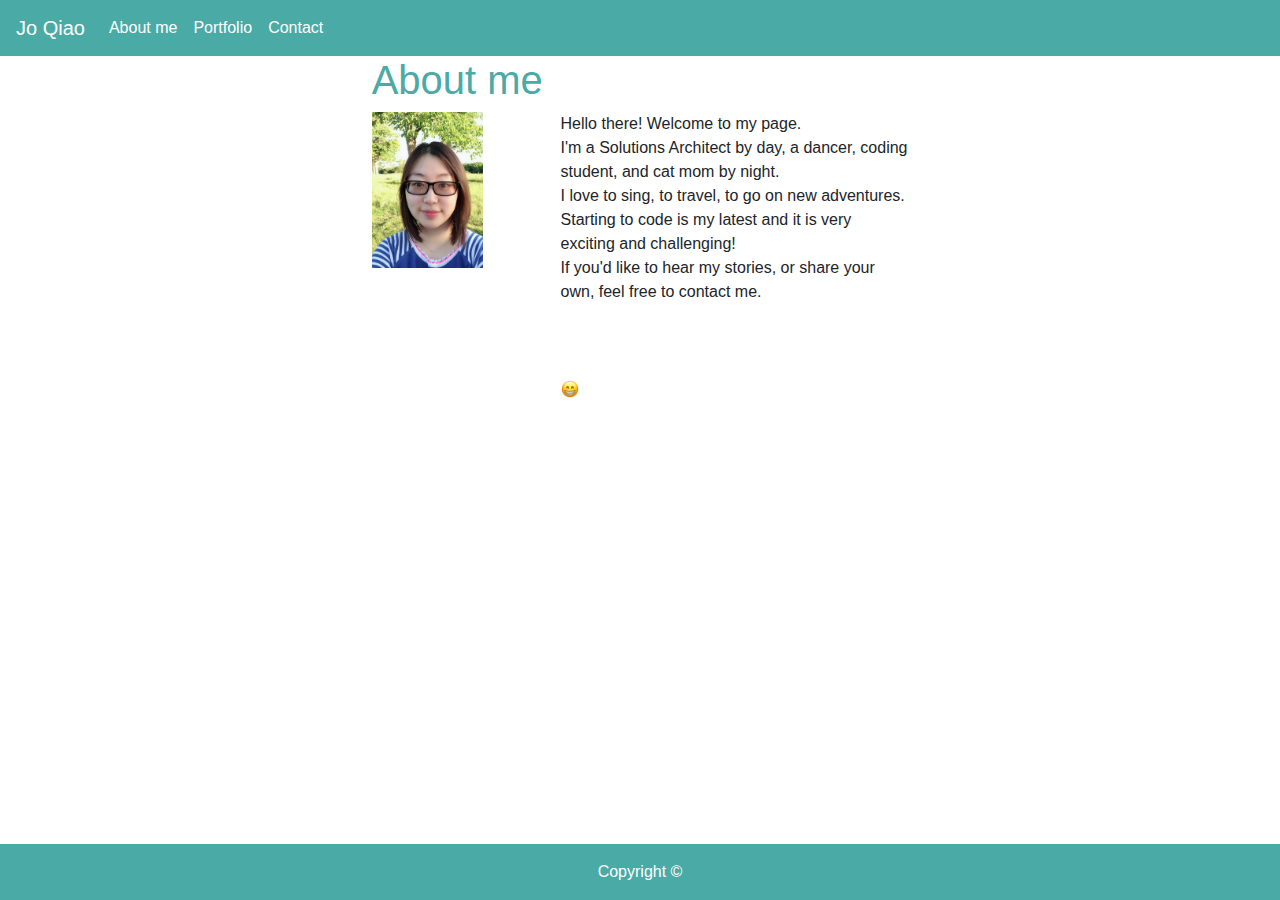
<file: index.html>
<!DOCTYPE html>
<html lang="en">

<head>
    <meta charset="UTF-8">
    <meta name="viewport" content="width=device-width, initial-scale=1.0">
    <meta http-equiv="X-UA-Compatible" content="ie=edge">
    <title>Index</title>
    <link rel="stylesheet" href="/assets/css/reset.css">
    <link rel="stylesheet" href="https://stackpath.bootstrapcdn.com/bootstrap/4.3.1/css/bootstrap.min.css"
        integrity="sha384-ggOyR0iXCbMQv3Xipma34MD+dH/1fQ784/j6cY/iJTQUOhcWr7x9JvoRxT2MZw1T" crossorigin="anonymous">
    <link rel="stylesheet" href="/assets/css/sticky-footer.css">
</head>


<body>
    <!--Navbar from Bootstrap documentation https://getbootstrap.com/docs/4.3/components/-->

    <nav class="navbar navbar-expand-sm navbar-light" style="background-color: #4aaaa5" ;>
        <a class="navbar-brand" href="#" style="color:#ffffff;">Jo Qiao</a>
        <ul class="navbar-nav collapse navbar-collapse ml-auto mt-2 mt-lg-0" style="color:#ffffff;">
            <li class="nav-item">
                <a class="nav-link" href="index.html" style="color:#ffffff;">About me</a>
            </li>
            <li class="nav-item">
                <a class="nav-link" href="portfolio.html" style="color:#ffffff;">Portfolio</a>
            </li>
            <li class="nav-item">
                <a class="nav-link" href="contact.html" style="color:#ffffff;">Contact</a>
            </li>
        </ul>

        </div>
    </nav>

    <!--Content-->

    <div class="container">
        <div class="row">

            <div class="col-xl-1 col-lg-2 col-md-2 col-sm-0 col-xs-0" id="blank1">
                <!--blank-->
            </div>

            <div class="col-xl-10 col-lg-8 col-md-8 col-sm-12 col-xs-12">
                <!--content-->
                <div class="row">
                    <div class="col-md-12">
                        <h1 style="color: #4aaaa5">About me</h1>
                    </div>
                </div>

                <div class="row">
                    <div class="col-xl-3 col-lg-5 col-md-5 col-sm-12 col-xs-12">
                        <img src="assets/images/new-portrait.jpg" class="img-fluid" alt="Responsive image" />
                    </div>
                    <div class="col-xl-1 col-lg-1 col-md-1 col-sm-0 col-xs-0">
                    </div>
                    <div class="col-xl-8 col-lg-6 col-md-6 col-sm-12 col-xs-12">
                        Hello there! Welcome to my page. <br />
                        I'm a Solutions Architect by day, a dancer, coding student, and cat mom
                        by night.<br />
                        I love to sing, to travel, to go on new adventures. Starting to code is my latest and it
                        is
                        very
                        exciting and challenging!<br />
                        If you'd like to hear my stories, or share your own, feel free to contact me.
                        <br>
                        <br>
                        <br>
                        <br>
                        <img id="emoji" src="assets/images/smileyface-emoji.png" alt="Smiley Face" width="18"
                            height="18" style="background-color: #ffffff">
                    </div>
                </div>
            </div>


            <div class="col-xl-1 col-lg-2 col-md-2 col-sm-0 col-xs-0" id="blank2">
                <!--blank-->
            </div>

        </div>
        <!--Closing tag for the big row-->

    </div>
    <!--Closing tag for container-->




    <!--footer - Bootstrap sticky footer doesn't stick (from Bootstrap documentation https://getbootstrap.com/docs/4.3/components/), had to do inline styling-->
    <footer class="footer mt-auto py-3"
        style="position:fixed;bottom:0;width:100%;text-align:center;background-color: #4aaaa5;">
        <div class="container">
            <span style="color:#ffffff;">Copyright &copy;</span>
        </div>
    </footer>



    <!--Add js to collapes the navbar when screen turn small-->
    <script src="https://code.jquery.com/jquery-3.2.1.slim.min.js"
        integrity="sha384-KJ3o2DKtIkvYIK3UENzmM7KCkRr/rE9/Qpg6aAZGJwFDMVNA/GpGFF93hXpG5KkN"
        crossorigin="anonymous"></script>
    <script src="https://cdnjs.cloudflare.com/ajax/libs/popper.js/1.12.9/umd/popper.min.js"
        integrity="sha384-ApNbgh9B+Y1QKtv3Rn7W3mgPxhU9K/ScQsAP7hUibX39j7fakFPskvXusvfa0b4Q"
        crossorigin="anonymous"></script>
    <script src="https://maxcdn.bootstrapcdn.com/bootstrap/4.0.0/js/bootstrap.min.js"
        integrity="sha384-JZR6Spejh4U02d8jOt6vLEHfe/JQGiRRSQQxSfFWpi1MquVdAyjUar5+76PVCmYl"
        crossorigin="anonymous"></script>
</body>

</html>
</file>
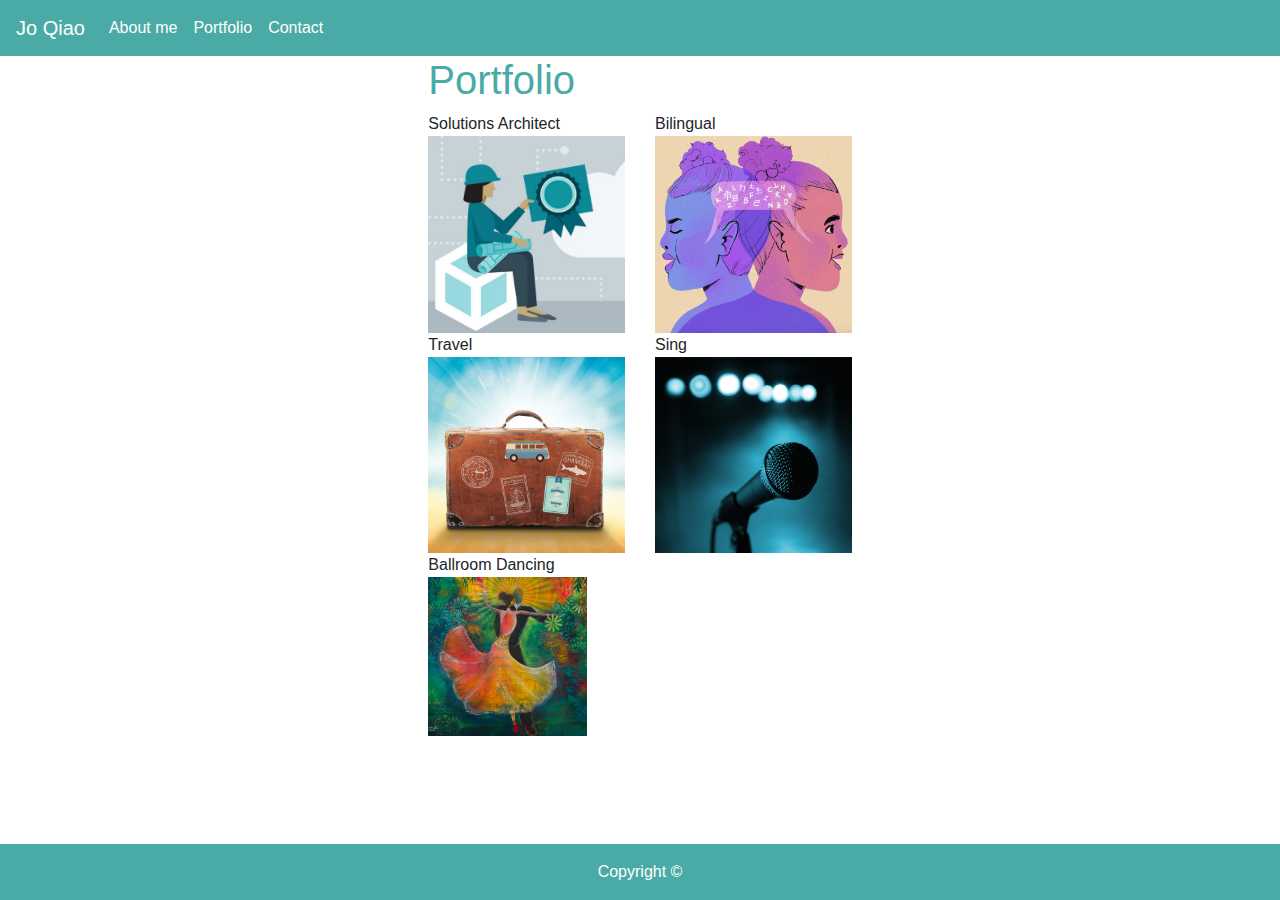
<file: portfolio.html>
<!DOCTYPE html>
<html lang="en">

<head>
    <meta charset="UTF-8">
    <meta name="viewport" content="width=device-width, initial-scale=1.0">
    <meta http-equiv="X-UA-Compatible" content="ie=edge">
    <title>Portfolio</title>
    <link rel="stylesheet" href="/assets/css/reset.css">
    <link rel="stylesheet" href="https://stackpath.bootstrapcdn.com/bootstrap/4.3.1/css/bootstrap.min.css"
        integrity="sha384-ggOyR0iXCbMQv3Xipma34MD+dH/1fQ784/j6cY/iJTQUOhcWr7x9JvoRxT2MZw1T" crossorigin="anonymous">
    <link rel="stylesheet" href="/assets/css/sticky-footer.css">
</head>


<body>
    <!--Navbar from Bootstrap documentation https://getbootstrap.com/docs/4.3/components/navbar/-->

    <nav class="navbar navbar-expand-md navbar-light" style="background-color: #4aaaa5" ;>
        <a class="navbar-brand" href="#" style="color:#ffffff;">Jo Qiao</a>
        <ul class="navbar-nav collapse navbar-collapse ml-auto mt-2 mt-lg-0" style="color:#ffffff;">
            <li class="nav-item">
                <a class="nav-link" href="index.html" style="color:#ffffff;">About me</a>
            </li>
            <li class="nav-item">
                <a class="nav-link" href="portfolio.html" style="color:#ffffff;">Portfolio</a>
            </li>
            <li class="nav-item">
                <a class="nav-link" href="contact.html" style="color:#ffffff;">Contact</a>
            </li>
        </ul>

        </div>
    </nav>

    <div class="container">
        <div class="row">
            <div class="col-xl-2 col-lg-2 col-md-1 col-sm-0 col-xs-0">
                <!--blank-->
            </div>

            <div class="col-xl-8 col-lg-8 col-md-10 col-sm-12 col-xs-12">
                <div class="row">
                    <div class="col-md-12">
                        <h1 style="color: #4aaaa5">Portfolio</h1>
                    </div>
                </div>

                <div class="row">
                    <div class="col-xl-6 col-lg-6 col-md-6 col-sm-12 col-xs-12">
                        <div class="portfolio-block">
                            <div class="portfolio-name">Solutions Architect</div>
                            <img src="assets/images/solutions.png" alt="Soutions Architect" class="img-fluid"
                                alt="Responsive image">
                        </div>
                    </div>


                    <div class="col-xl-6 col-lg-6 col-md-6 col-sm-12 col-xs-12">
                        <div class="portfolio-block">
                            <div class="portfolio-name">Bilingual</div>
                            <img src="assets/images/bilingual.png" alt="Bilingual" class="img-fluid"
                                alt="Responsive image">
                        </div>
                    </div>
                </div>

                <div class="row">
                    <div class="col-xl-6 col-lg-6 col-md-6 col-sm-12 col-xs-12">
                        <div class="portfolio-block">
                            <div class="portfolio-name">Travel</div>
                            <img src="assets/images/travel.png" alt="Travel" class="img-fluid" alt="Responsive image">
                        </div>
                    </div>

                    <div class="col-xl-6 col-lg-6 col-md-6 col-sm-12 col-xs-12">
                        <div class="portfolio-block">
                            <div class="portfolio-name">Sing</div>
                            <img src="assets/images/sing.png" alt="Sing" class="img-fluid" alt="Responsive image">
                        </div>
                    </div>
                </div>

                <div class="row">
                    <div class="col-xl-5 col-lg-5 col-md-5 col-sm-12 col-xs-12">
                        <div class="portfolio-block">
                            <div class="portfolio-name">Ballroom Dancing</div>
                            <img src="assets/images/ballroom.png" alt="Ballroom Dancing" class="img-fluid"
                                alt="Responsive image">
                        </div>
                    </div>
                    <div class="col-lg-6">
                        <!--Blank-->
                    </div>
                </div>

            </div>
            <hr>
            <hr>
            <div class="col-xl-2 col-lg-2 col-md-1 col-sm-0 col-xs-0">
                <!--blank-->
            </div>


        </div>
        <!--Closing tag for the big row-->

    </div>
    <!--Closing tag for container-->



    <!--footer - Bootstrap sticky footer doesn't stick, had to do inline styling-->
    <footer class="footer mt-auto py-3"
        style="position:fixed;bottom:0;width:100%;text-align:center;background-color: #4aaaa5;">
        <div class="container">
            <span style="color:#ffffff;">Copyright &copy;</span>
        </div>
    </footer>



    <!--Add js to collapes the navbar when screen turn small-->
    <script src="https://code.jquery.com/jquery-3.2.1.slim.min.js"
        integrity="sha384-KJ3o2DKtIkvYIK3UENzmM7KCkRr/rE9/Qpg6aAZGJwFDMVNA/GpGFF93hXpG5KkN"
        crossorigin="anonymous"></script>
    <script src="https://cdnjs.cloudflare.com/ajax/libs/popper.js/1.12.9/umd/popper.min.js"
        integrity="sha384-ApNbgh9B+Y1QKtv3Rn7W3mgPxhU9K/ScQsAP7hUibX39j7fakFPskvXusvfa0b4Q"
        crossorigin="anonymous"></script>
    <script src="https://maxcdn.bootstrapcdn.com/bootstrap/4.0.0/js/bootstrap.min.js"
        integrity="sha384-JZR6Spejh4U02d8jOt6vLEHfe/JQGiRRSQQxSfFWpi1MquVdAyjUar5+76PVCmYl"
        crossorigin="anonymous"></script>

</body>

</html>
</file>
<file: assets/css/sticky-footer.css>
/*Sticky footer css from link: https://getbootstrap.com/docs/4.3/examples/sticky-footer/sticky-footer.css*/

.container {
    width: auto;
    max-width: 680px;
    padding: 0 15px;
}

.footer {
    background-color: #f5f5f5;
}
</file>
